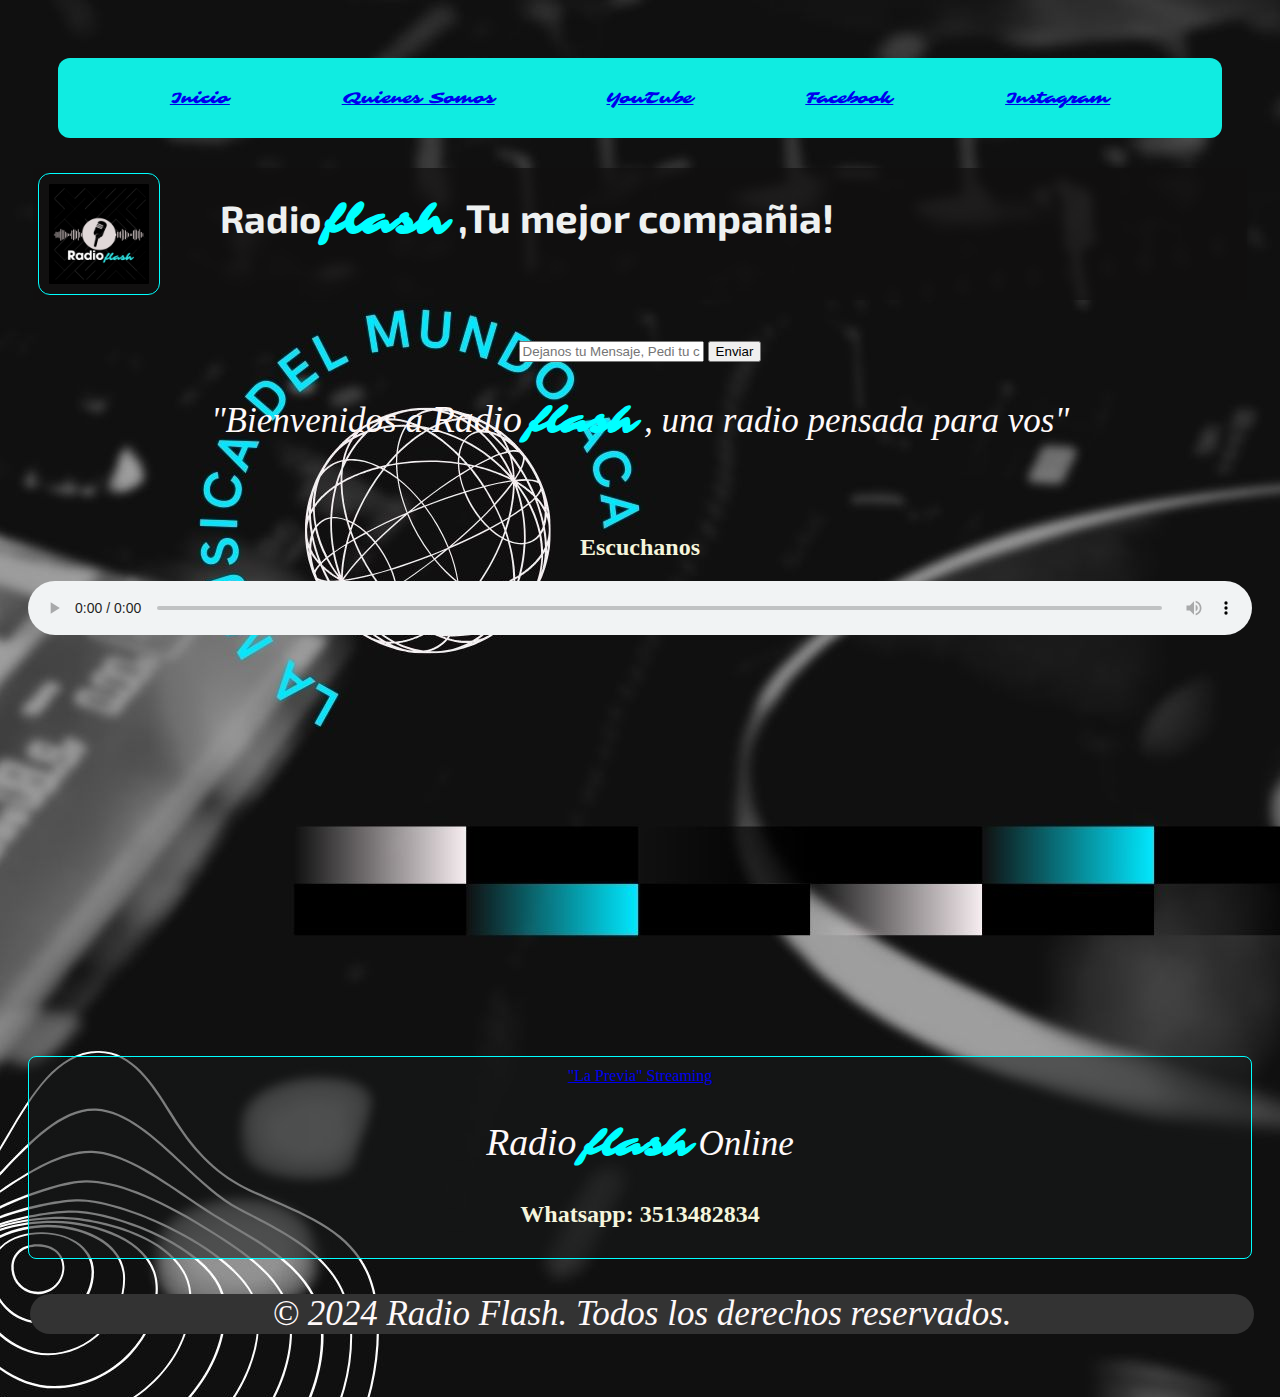
<file: index.html>
<!DOCTYPE html>
<html lang="es">
<head>
    <meta charset="UTF-8">
    <meta name="viewport" content="width=device-width, initial-scale=1.0">
    <title>Radio Flash</title>
    <link rel="stylesheet" href="estilos.css">
    <link rel="preconnect" href="https://fonts.googleapis.com">
<link rel="preconnect" href="https://fonts.gstatic.com" crossorigin>
<link href="https://fonts.googleapis.com/css2?family=Exo+2:ital,wght@0,100..900;1,100..900&family=Sarina&display=swap" rel="stylesheet">

</head>

<body>

    <header>
        
    <div class="barra rojo">
            <a href="radioflashonline.html">Inicio</a>
            <a href="quienes somos.html"> Quienes Somos</a>
            <a href="https://www.youtube.com/@radioflashonline">YouTube</a>
            <a href="https://www.facebook.com/profile.php?id=100092301345788">Facebook</a>
            <a href="https://www.instagram.com/radioflash_online/">Instagram</a>
             
            <!-- div es:-->
        </div>
        <div class="logo">
            <img src="./free Delivery.png" alt="logo" > 
            <h1>
            <span id="palabra"> Radio </span><b class="color-turquesa-llamativo">flash</b> ,Tu mejor compañia!
            </h1> 
            </div>    
             <!-- id es:-->
             <!-- class o clase es:-->
             <!-- span es:-->
        <br>
        <br>
    
        <!-- formulario es:-->
        <div>
            <div class="formulario"> 
                <form action="#">
                    <input type="text" name="escribir" id="escribir"
                    placeholder="Dejanos tu Mensaje, Pedi tu cancion...Radio Flash, tu mejor compañia">
                    <input type="submit" value= "Enviar">
                </form>
        </div>
    
    <p>"Bienvenidos a <span id="palabra"> Radio </span><b class="color-turquesa-llamativo">flash</b> , una radio pensada para vos"</p>
<br>
<br>
    <main>  <!-- main es:-->
        <section class="player">  <!-- section es:-->
            <h2>Escuchanos</h2>
            <audio id="radioPlayer" controls autoplay>
                <source src="https://streaming5.locucionar.com/proxy/hits?mp=/stream" type="audio/mpeg">
                
            </audio>

            <iframe width="560" height="315" src="https://www.youtube.com/embed/wgcewi3tHhc?si=BCI6rGBjiWAL3Bpj" title="YouTube video player" frameborder="0" allow="accelerometer; autoplay; clipboard-write; encrypted-media; gyroscope; picture-in-picture; web-share" referrerpolicy="strict-origin-when-cross-origin" allowfullscreen></iframe>
        <br>
        <br>
        <section class="info">
            <a href="programacion streaming.html">"La Previa" Streaming</a>
            <p> 
                <span id="palabra"> Radio </span><b class="color-turquesa-llamativo">flash</b> Online</p>
                        <h2> Whatsapp: 3513482834</h2>
        </section>
       
    </main>
    
    <footer> <!-- footer es:-->
        <p>&copy; 2024 Radio Flash. Todos los derechos reservados.</p>
    </footer>
    
   
 </header>
</body>
</html>
</file>
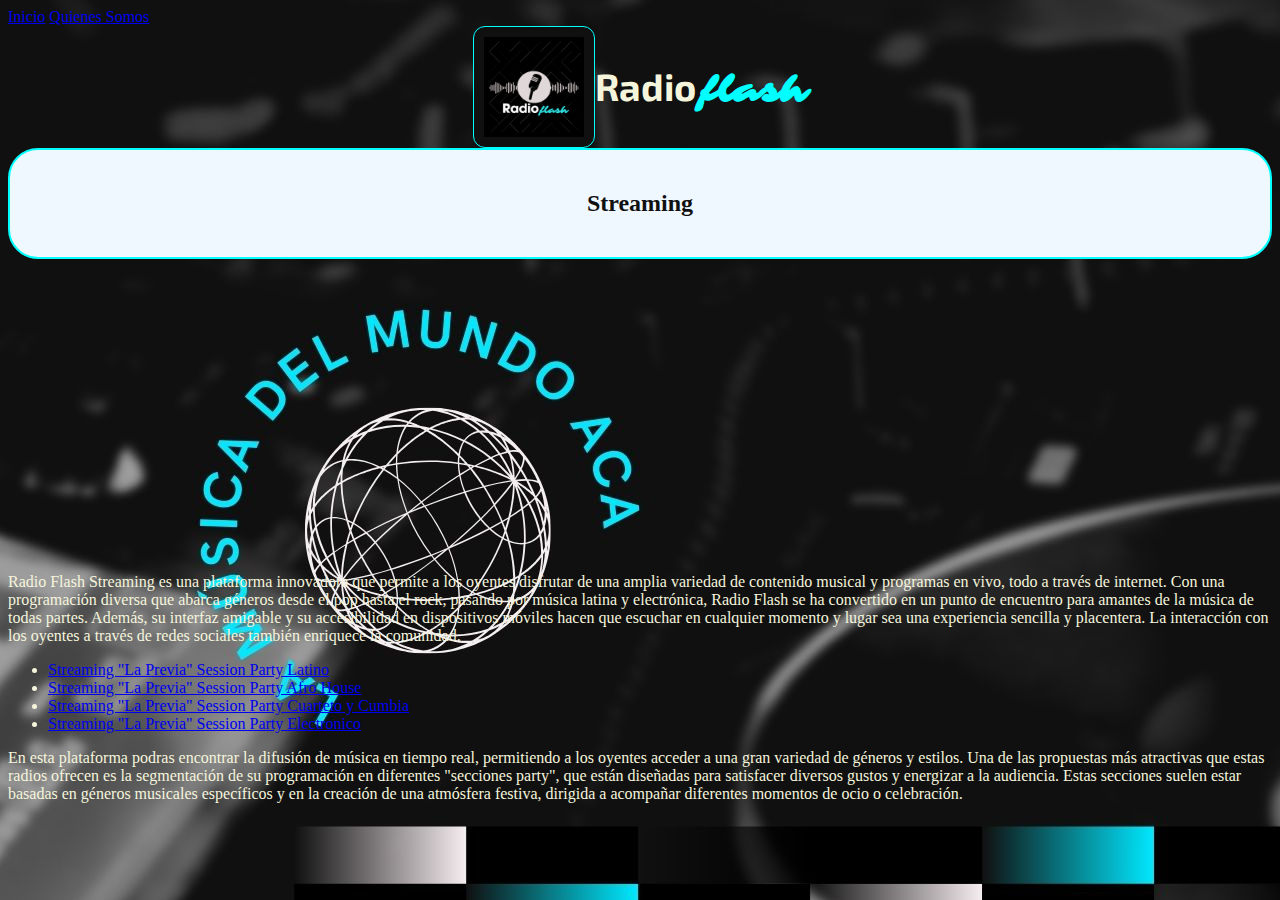
<file: programacion streaming.html>
<!doctype html>
<html lang="es">
  <head>
    <!-- Required meta tags -->
    <meta charset="utf-8">
    <meta name="viewport" content="width=device-width, initial-scale=1, shrink-to-fit=no">

    <!-- Bootstrap CSS -->
    <link rel="stylesheet" href="https://cdn.jsdelivr.net/npm/bootstrap@4.6.2/dist/css/bootstrap.min.css" integrity="sha384-xOolHFLEh07PJGoPkLv1IbcEPTNtaed2xpHsD9ESMhqIYd0nLMwNLD69Npy4HI+N" crossorigin="anonymous">
    <link rel="stylesheet" href="style25-10.css">
    <link rel="preconnect" href="https://fonts.googleapis.com">
    <link href="https://fonts.googleapis.com/css2?family=Exo+2:ital,wght@0,100..900;1,100..900&family=Sarina&display=swap" rel="stylesheet">

    
    <title>Radio Flash Streaming</title>
  </head>
  <body>
    <a href="radioflashonline.html">Inicio</a> 
    <a href="quienes somos.html">Quienes Somos</a>
    

     <div class="container-fluid mt-4">
        <div class="container centrar">
            <img src="free Delivery.png" alt="logo" width="64px" height="64px">
            <h1>
                <span id="palabra"> Radio </span>
                <b class="color-turquesa-llamativo"> flash</b> 
                </h1> 
            </div>
     </div>
    
            
        </audio>
     <div class="container subtitulo">

         <h2>Streaming</h2>
     </div>
     <!-- Fin de titulo -->
     <!-- contenido -->
     <div class="container">
         <div class="row mt-4">
            <div class="col-6">
        
                <iframe width="540" height="310" src="https://www.youtube.com/embed/wgcewi3tHhc?si=_ZCKyiEoX6YnLJrV" title="YouTube video player" frameborder="0" allow="accelerometer; autoplay; clipboard-write; encrypted-media; gyroscope; picture-in-picture; web-share" referrerpolicy="strict-origin-when-cross-origin" allowfullscreen></iframe>
            </div>

            <div class="col-6">
                Radio Flash Streaming es una plataforma innovadora que permite a los oyentes disfrutar de una amplia variedad de contenido musical y programas en vivo, todo a través de internet. Con una programación diversa que abarca géneros desde el pop hasta el rock, pasando por música latina y electrónica, Radio Flash se ha convertido en un punto de encuentro para amantes de la música de todas partes. Además, su interfaz amigable y su accesibilidad en dispositivos móviles hacen que escuchar en cualquier momento y lugar sea una experiencia sencilla y placentera. La interacción con los oyentes a través de redes sociales también enriquece la comunidad.
            </div>
         </div>
         <!-- arranca 2da fila -->
         <div class="row mt-4">
            <div class="col-6">
        
                <ul class="list-group">
                    <li class="list-group-item active"><a href="https://www.youtube.com/watch?v=VT6iyfgerVY">Streaming "La Previa" Session Party Latino</a></li>
                    <li class="list-group-item bg-success"><a href="https://www.youtube.com/watch?v=3saAWGQTnxY">Streaming "La Previa" Session Party Afro House</a></li>
                    <li class="list-group-item bg-warning"><a href="https://www.youtube.com/watch?v=n19rY7KPsd8">Streaming "La Previa" Session Party Cuarteto y Cumbia</a></li>
                    <li class="list-group-item bg-danger"><a href="https://www.youtube.com/watch?v=r9P08bbllno">Streaming "La Previa" Session Party Electronico</a></li>
                    </ul>

                </div>
            
            <div class="col-6">
                En esta plataforma podras encontrar la difusión de música en tiempo real, permitiendo a los oyentes acceder a una gran variedad de géneros y estilos. Una de las propuestas más atractivas que estas radios ofrecen es la segmentación de su programación en diferentes "secciones party", que están diseñadas para satisfacer diversos gustos y energizar a la audiencia. Estas secciones suelen estar basadas en géneros musicales específicos y en la creación de una atmósfera festiva, dirigida a acompañar diferentes momentos de ocio o celebración.
            </div>
    

        </div>

        </div>


    <!-- Optional JavaScript; choose one of the two! -->

    <!-- Option 1: jQuery and Bootstrap Bundle (includes Popper) -->
    <script src="https://cdn.jsdelivr.net/npm/jquery@3.5.1/dist/jquery.slim.min.js" integrity="sha384-DfXdz2htPH0lsSSs5nCTpuj/zy4C+OGpamoFVy38MVBnE+IbbVYUew+OrCXaRkfj" crossorigin="anonymous"></script>
    <script src="https://cdn.jsdelivr.net/npm/bootstrap@4.6.2/dist/js/bootstrap.bundle.min.js" integrity="sha384-Fy6S3B9q64WdZWQUiU+q4/2Lc9npb8tCaSX9FK7E8HnRr0Jz8D6OP9dO5Vg3Q9ct" crossorigin="anonymous"></script>

    <!-- Option 2: Separate Popper and Bootstrap JS -->
    <!--
    <script src="https://cdn.jsdelivr.net/npm/jquery@3.5.1/dist/jquery.slim.min.js" integrity="sha384-DfXdz2htPH0lsSSs5nCTpuj/zy4C+OGpamoFVy38MVBnE+IbbVYUew+OrCXaRkfj" crossorigin="anonymous"></script>
    <script src="https://cdn.jsdelivr.net/npm/popper.js@1.16.1/dist/umd/popper.min.js" integrity="sha384-9/reFTGAW83EW2RDu2S0VKaIzap3H66lZH81PoYlFhbGU+6BZp6G7niu735Sk7lN" crossorigin="anonymous"></script>
    <script src="https://cdn.jsdelivr.net/npm/bootstrap@4.6.2/dist/js/bootstrap.min.js" integrity="sha384-+sLIOodYLS7CIrQpBjl+C7nPvqq+FbNUBDunl/OZv93DB7Ln/533i8e/mZXLi/P+" crossorigin="anonymous"></script>
    -->

    
  </body>
</html>
</file>
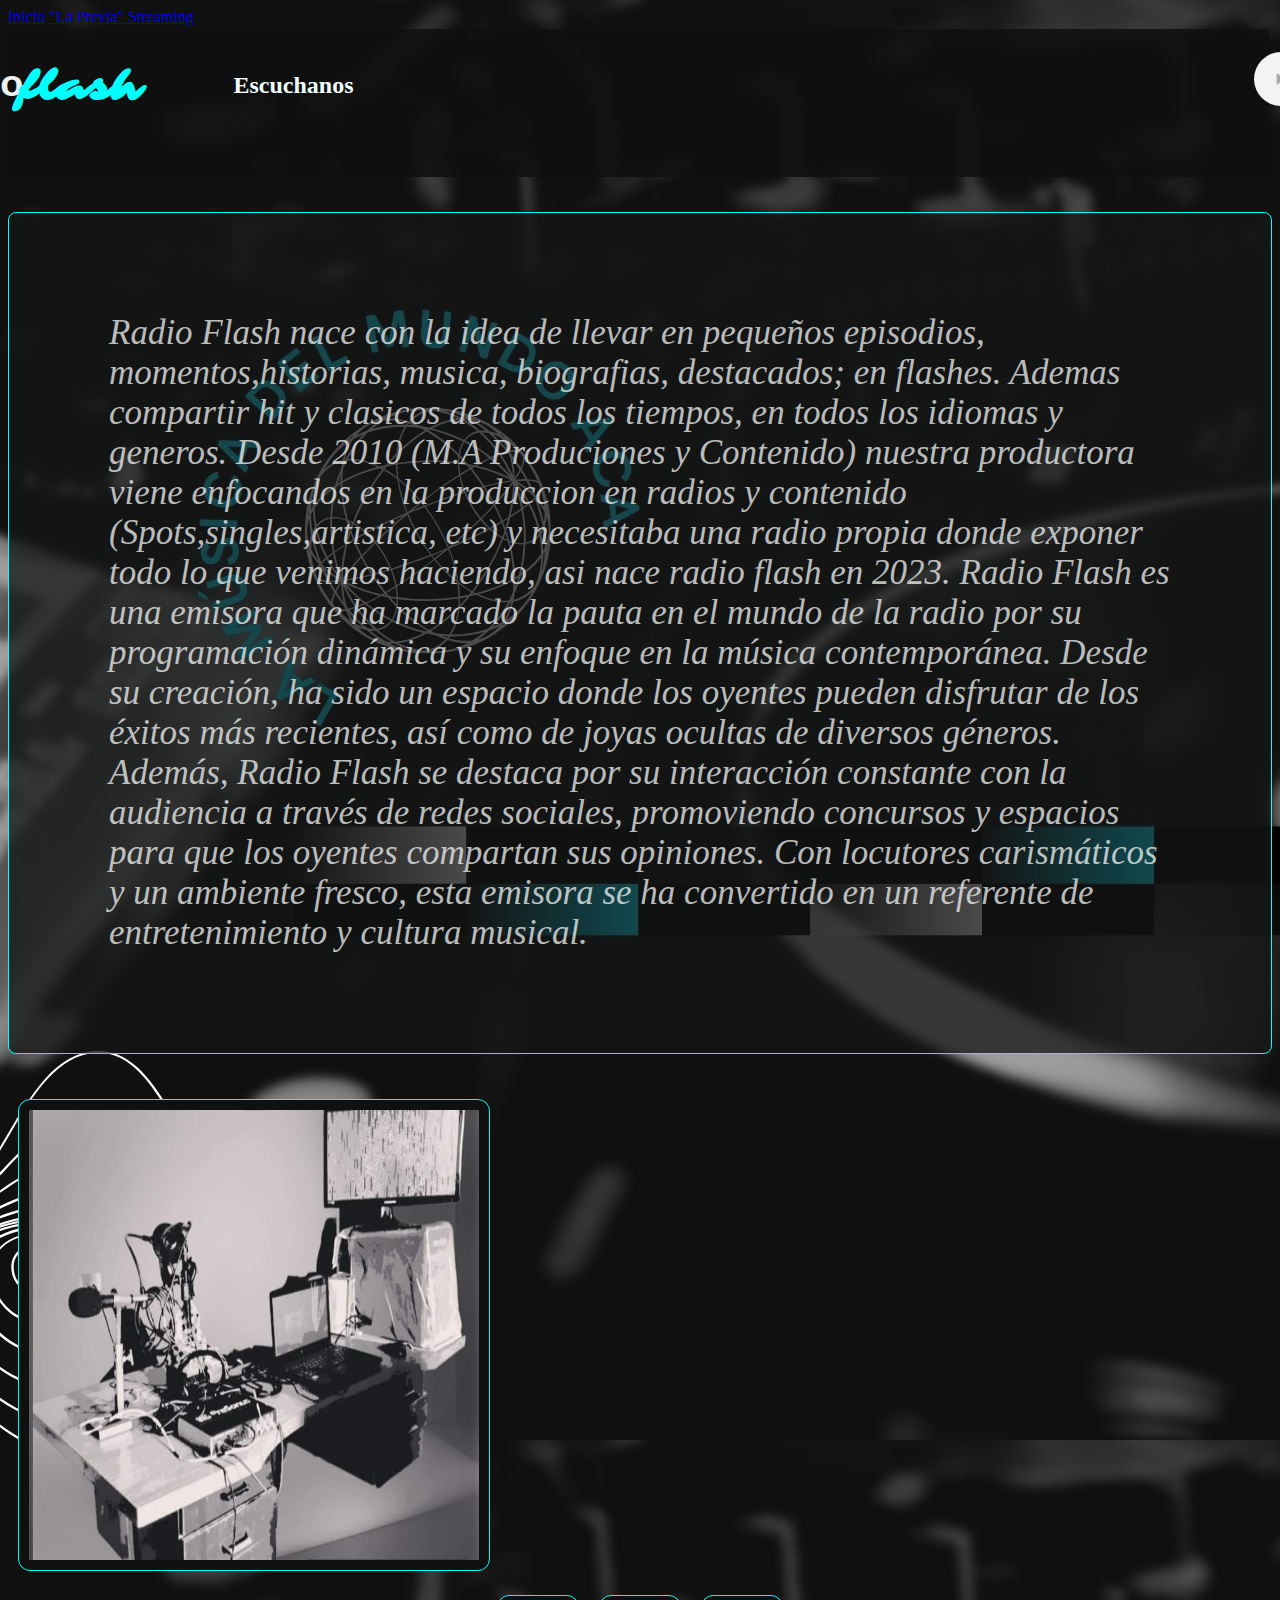
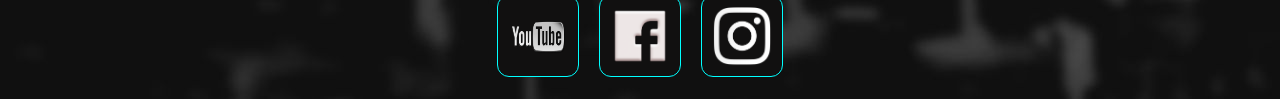
<file: quienes somos.html>
<!DOCTYPE html>
<html lang="es">
<head>
    <meta charset="UTF-8">
    <meta name="viewport" content="width=device-width, initial-scale=1.0">
    <title>Radio Flash. quienes somos </title>
    <link rel="preconnect" href="https://fonts.googleapis.com">
<link rel="preconnect" href="https://fonts.gstatic.com" crossorigin>
<link href="https://fonts.googleapis.com/css2?family=Sarina&display=swap" rel="stylesheet">
<link rel="stylesheet" href="quienes somos.css">

<body>
    <a href="radioflashonline.html">Inicio</a>
    <a href="programacion streaming.html">"La Previa" Streaming</a>

<div class="logo">
    <img src="./free Delivery.png" alt="logo"> 
    <h1><span id="palabra"> Radio </span><b class="color-turquesa-llamativo"> flash</b> 
</h1> 
<section class="player">
    <h2>Escuchanos</h2>
    <audio id="radioPlayer" controls autoplay>
        <source src="https://streaming5.locucionar.com/proxy/hits?mp=/stream" type="audio/mpeg">
        
    </audio>
    </div>    
   
    <p>Radio Flash nace con la idea de llevar en pequeños episodios, momentos,historias, musica, biografias, destacados; en flashes. Ademas compartir hit y clasicos de todos los tiempos, en todos los idiomas y generos.
        Desde 2010 (M.A Produciones y Contenido) nuestra productora viene enfocandos en la produccion en radios y contenido (Spots,singles,artistica, etc) y necesitaba una radio propia donde exponer todo lo que venimos haciendo, asi nace radio flash en 2023.

        Radio Flash es una emisora que ha marcado la pauta en el mundo de la radio por su programación dinámica y su enfoque en la música contemporánea. Desde su creación, ha sido un espacio donde los oyentes pueden disfrutar de los éxitos más recientes, así como de joyas ocultas de diversos géneros. Además, Radio Flash se destaca por su interacción constante con la audiencia a través de redes sociales, promoviendo concursos y espacios para que los oyentes compartan sus opiniones. Con locutores carismáticos y un ambiente fresco, esta emisora se ha convertido en un referente de entretenimiento y cultura musical.
    </p>
 
    <img src="radioflash.jpg" alt="Studio" class="img-grande">
      

        </div>
        <div class="iconos">
            <a href="https://www.youtube.com/@radioflashonline"><img src="klipartz.com (3).png"alt= "Youtube" class="img-chica">
            </a>
            <a href="https://www.facebook.com/profile.php?id=100092301345788"><img src="klipartz.com (1).png" alt="Facebook" class="img-chica"></a>
            <a href="https://www.instagram.com/radioflash_online/"><img src="klipartz.com (2).png" alt="Instagram" class="img-chica"></a>
            
             
        <!--
            Boottrap es una libreria, un conjunto de archivos. Trae en monton de clases, mucha documentacion y en ingles.
            Las clases se pueden convinar para crear componentes. Grilla, formulario, etc
            CDN tine la ventaja de ponerle un enlance y ya esta. El problema es que se caiga la pagina del enlace.
        -->

    
   
</body>
</html>
</file>
<file: estilos.css>
h1{ 
    /* reglas del h1*/
    color: rgb(238, 241, 241) ; 
    /* hexadecimal: #ff0000 - rgb(255,0,0) */
    font-size: 40px; 
    font-family: "Exo 2", sans-serif;
    text-align:right;
    padding: 10px;
    margin: 10px;
    border-radius: 12px;
    justify-content:space-evenly;

    
}


.rojo{
    background-color: rgb(16, 236, 225);
    padding: 30px;
    margin-bottom: 30px;
    margin-top: 20px;
    font-family: "Sarina", cursive;
    
}
.barra{ /*contenedor */
    display: flex;
    gap: 30px; 
    justify-content: space-evenly;
    border-radius: 12px;
    margin: 30px;
    padding: 30px;

}
.logo{
    display: flex;
    padding: 5px;
    margin: 5px;
    gap: 40px;
    background-color: #111010b6;
}
   

img{
    width: 100px; ;
    height: 100px;
    justify-self: start;
    background: #111010;
    border: 1px solid cyan;
    border-radius: 12px;
    padding: 10px;

}

p{ font-style: oblique;
   font-size: 35px;
   color: rgb(255, 249, 249);
   text-align: center;
   
}
.color-turquesa-llamativo{ 
    color: cyan;
    font-family: "Sarina", cursive;
    
}

body{   
      background: url(Radio\ flash.jpg);
      /*    background-color: rgb(22, 21, 21) ;
      color: azure;  */         
} 
#palabra{font-size: 1cm

}

iframe {padding: 30px;
        margin: 10px; ;

}

header {
   
    padding: 20px;
    text-align: center;

}

.info {
    background: #181a1a8e;
    border: 1px solid cyan;
    border-radius: 8px;
    padding: 10px;
    font-weight: 100px;
}
    
.section {
    font-family: Arial, Helvetica, sans-serif;
    
}
.player{
    color:beige
}

footer {
    background-color: #333;
    color: #fff;
    text-align: center;
    padding: 0px;
    margin: 2px;
    bottom: 0;
    width: 100%;
    border-radius: 20px;
}

audio {
    width: 100%;
    outline: none

}
</file>
<file: style25-10.css>
.color-turquesa-llamativo{ 
    color: cyan;
    font-family: "Sarina", cursive;
    font-weight: bold;
    font-size: 35px;
    
    
}
#palabra{font-size: 1cm;
    color: beige;
    font-family: "Exo 2";
}
h2{
    display: flex;
    justify-content: center;
    padding: 20px;
    
}
.centrar{
    display: flex;
    justify-content: center;
    font-family: "Exo 2", sans-serif;
    align-items: center;
  
}
body{ background: url(Radio\ flash.jpg);
    
    /*background-color: rgb(22, 21, 21) ;

    color: azure; */ 
} 
.logo{
    display: flex;
    padding: 10px;
    margin: 10px;
    gap: 40px;
    background-color: #111010;
}
   
img{
    width: 100px; ;
    height: 100px;
    justify-self: start;
    background: #111010;
    border: 1px solid cyan;
    border-radius: 12px;
    padding: 10px;
}    


.subtitulo{
    background-color: aliceblue;
    color: #111010;
    border: 2px solid cyan;
    border-radius: 30px;
}
.col-6{
    color: beige;
}
</file>
<file: quienes somos.css>
h1{ 
    /* reglas del h1*/
    color: rgb(238, 241, 241) ; 
    /* hexadecimal: #ff0000 - rgb(255,0,0) */
    font-size: 40px; 
    font-family: "Exo 2", sans-serif;
    text-align: center;
    padding: 10px;
    margin: 20px;
    border-radius: 12px;
    display: flex;
}

.color-turquesa-llamativo{ 
    color: cyan;
    font-family: "Sarina", cursive;
    display: flex;
}
#palabra{font-size: 1cm

}

body{ 
    /*background-color: rgb(22, 21, 21) ;*/
    background: url(Radio\ flash.jpg);

    color: azure;  
}                
.logo{
    display: flex;
    padding: 3px;
    margin: 3px;
    gap: 40px;
    background-color: #111010e1;
    justify-content: center;
}
   
img{
    width: 100px; ;
    height: 100px;
    justify-content: space-evenly;
    background: #111010;
    border: 1px solid cyan;
    border-radius: 12px;
    padding: 10px;
    margin: 10px;

}

p{ font-style: oblique;
   font-size: 35px;
   color: rgba(242, 243, 243, 0.76);
   padding: 100px;
   text-align: left ;
   background: #151616c2;
   border: 1px solid cyan;
   border-radius: 8px;
   font-weight: 100px;
}


 
.section {
    font-family: Arial, Helvetica, sans-serif;
    display: flex;
    text-align: center;
    gap: 900px

} 
 .player{
    justify-content:space-between;
    display:flex;
    gap: 900px;
    padding: 10px;
    margin: 10px;
}  
  
.img-grande{
    width:450px ;
    height: 450px; 
    padding: 10px;
    margin: 10px;
    justify-content:center;
    


}

.iconos{
    display: flex;
    justify-content: center;
}
.img-chica{
    width: 60px;
    height:60px ;
    justify-self:start;
    display: inline;

}
</file>
